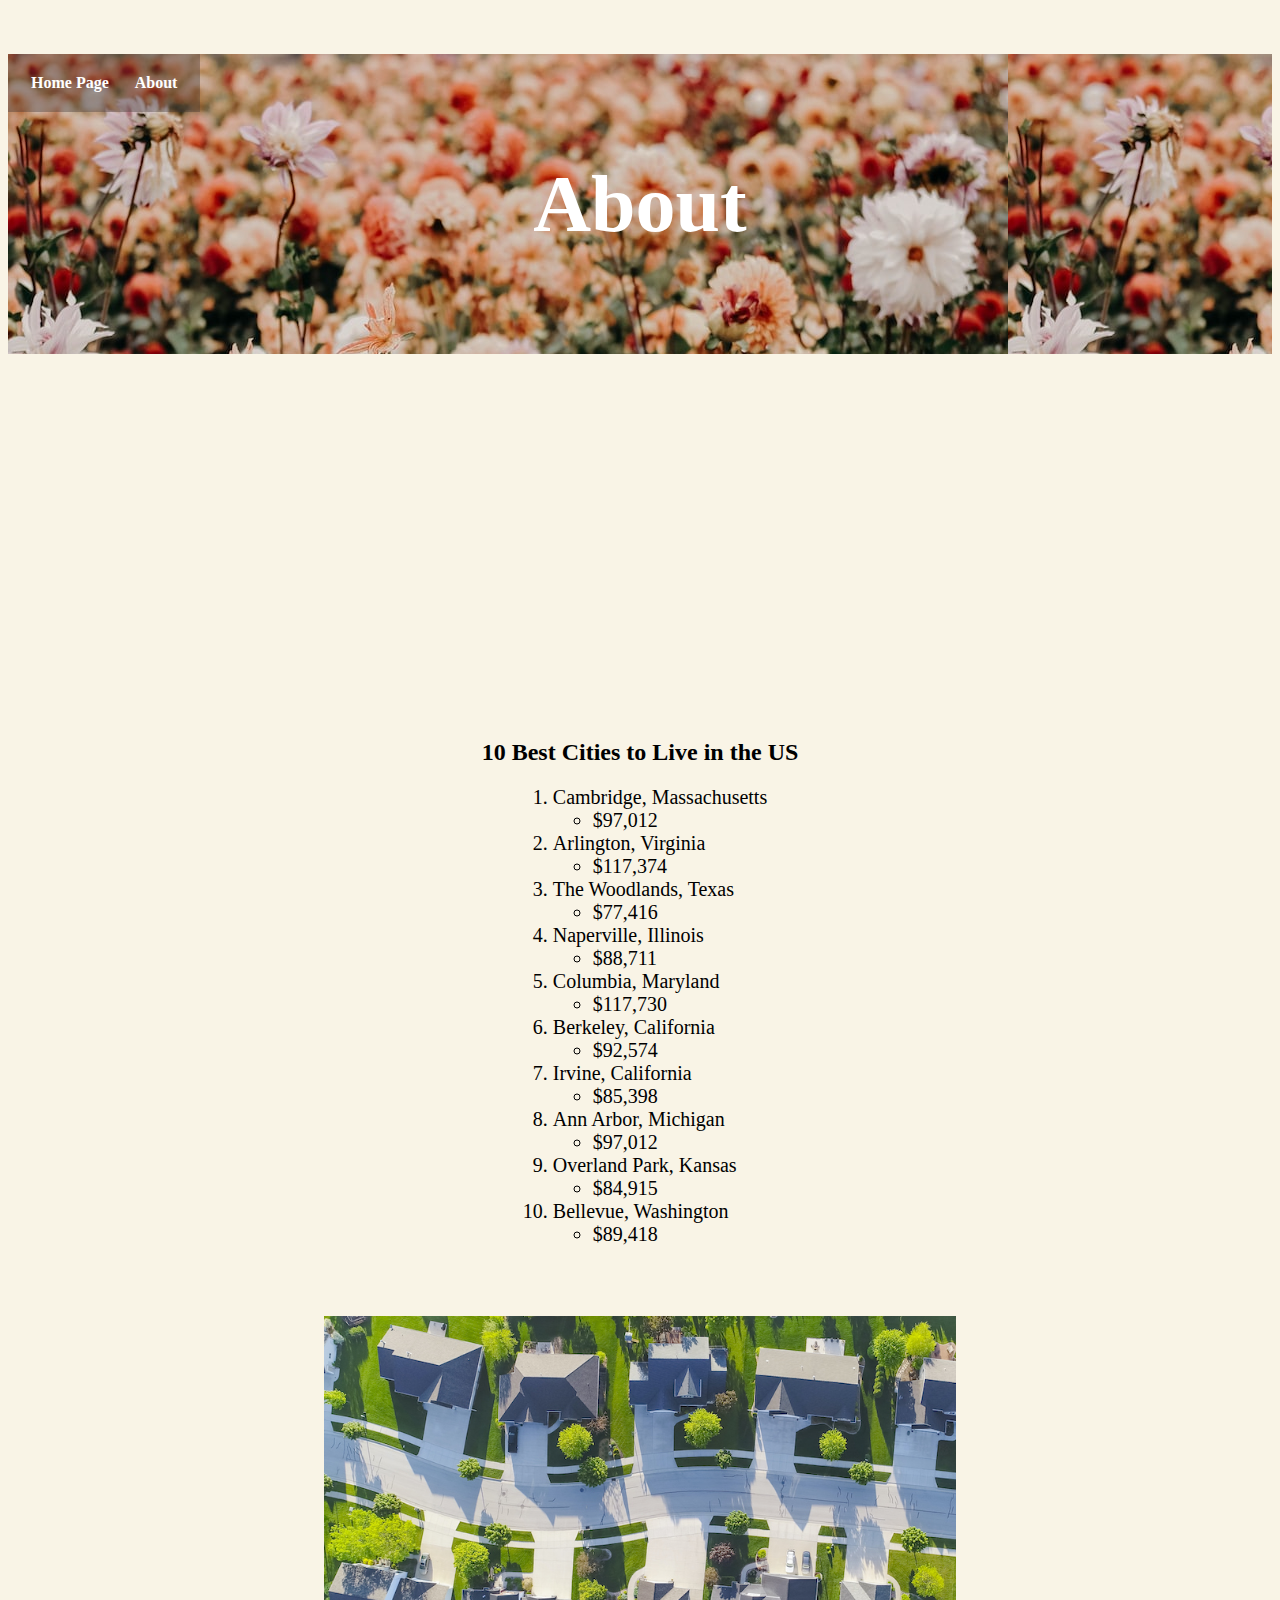
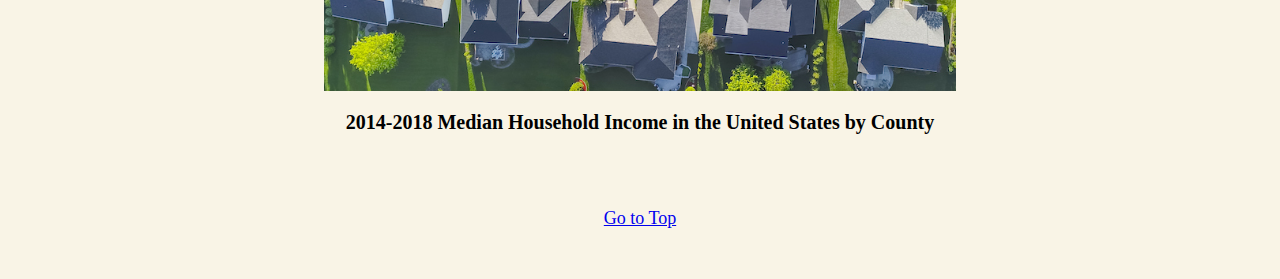
<file: about.html>
<!DOCTYPE html>
<html lang="en">
<head>
    <meta charset="UTF-8">
    <meta http-equiv="X-UA-Compatible" content="IE=edge">
    <meta name="viewport" content="width=device-width, initial-scale=1.0">
    <title>About</title>
    <link rel="stylesheet" typle="text/css" href="css/mystyles.css">
</head>
<body>

    <nav class="common">
        <a href="index.html">Home Page</a>
        <a href="#">About</a>
    </nav>
    <div class="common header">
        <h1>About</h1>
    </div>
    
    <div class="video">
        <iframe width="560" height="315" src="https://www.youtube.com/embed/RnnQpbrS0zM?autoplay=1&mute=1" title="YouTube video player" frameborder="0" allow="accelerometer; autoplay; clipboard-write; encrypted-media; gyroscope; picture-in-picture; web-share" allowfullscreen></iframe>
    </div>

    <div 
    class="post-title"><h2>10 Best Cities to Live in the US</h2></div>
                        <div class="cities">
                            <ol>
                                <li>Cambridge, Massachusetts</li>
                                <ul>
                                    <li>$97,012</li>
                                </ul>
                                <li>Arlington, Virginia</li>
                                <ul>
                                    <li>$117,374</li>
                                </ul>
                                <li>The Woodlands, Texas</li>
                                <ul>
                                    <li>$77,416</li>
                                </ul>
                                <li>Naperville, Illinois</li>
                                <ul>
                                    <li>$88,711</li>
                                </ul>
                                <li>Columbia, Maryland</li>
                                <ul>
                                    <li>$117,730</li>
                                </ul>
                                <li>Berkeley, California</li>
                                <ul>
                                    <li>$92,574</li>
                                </ul>
                                <li>Irvine, California</li>
                                <ul>
                                    <li>$85,398</li>
                                </ul>
                                <li>Ann Arbor, Michigan</li>
                                <ul>
                                    <li>$97,012</li>
                                </ul>
                                <li>Overland Park, Kansas</li>
                                <ul>
                                    <li>$84,915</li>
                                </ul>
                                <li>Bellevue, Washington</li>
                                <ul>
                                    <li>$89,418</li>
                                </ul>
                            </ol>
                        </div>
    <div class="image">
        <img src="./assets/img/neighborhood.jpeg" alt="Neighborhood">
    </div>
    
    <div class="paragraph"><p>2014-2018 Median Household Income in the United States by County</p></div>
    <div class='tableauPlaceholder' id='viz1682395598405'>
        <noscript>
        <a href='https:&#47;&#47;www.census.gov&#47;library&#47;visualizations&#47;interactive&#47;2014-2018-median-household-income-by-county.html'>
            <img alt='2018 Income ' 
            src='https:&#47;&#47;public.tableau.com&#47;static&#47;images&#47;18&#47;18_5yr_Income&#47;2018Income&#47;1_rss.png' 
            style='border: none' /></a></noscript><object 
            class='tableauViz'  
            style='display:none;'>
            <param name='host_url' 
            value='https%3A%2F%2Fpublic.tableau.com%2F' /> 
            <param name='embed_code_version' value='3' /> 
            <param name='site_root' value='' />
            <param name='name' value='18_5yr_Income&#47;2018Income' />
            <param name='tabs' value='no' />
            <param name='toolbar' value='yes' />
            <param name='static_image' 
            value='https:&#47;&#47;public.tableau.com&#47;static&#47;images&#47;18&#47;18_5yr_Income&#47;2018Income&#47;1.png' /> 
            <param name='animate_transition' value='yes' />
            <param name='display_static_image' value='yes' />
            <param name='display_spinner' value='yes' />
            <param name='display_overlay' value='yes' />
            <param name='display_count' value='yes' />
            <param name='language' value='en-US' /></object></div>              
             <script type='text/javascript'>                    
             var divElement = document.getElementById('viz1682395598405');                    
             var vizElement = divElement.getElementsByTagName('object')[0];   
                              if ( divElement.offsetWidth > 800 ) 
                              { vizElement.style.width='1000px';vizElement.style.height='827px';} 
                              else if ( divElement.offsetWidth > 500 ) 
                              { vizElement.style.width='1000px';vizElement.style.height='827px';} 
                              else { vizElement.style.width='100%';vizElement.style.height='1077px';}                     
                              var scriptElement = document.createElement('script');                   
                              scriptElement.src = 'https://public.tableau.com/javascripts/api/viz_v1.js';                    
                              vizElement.parentNode.insertBefore(scriptElement, vizElement);                
                              </script>    
                              <br>
    <br>
    <br>
    <div class="top"><a href="#top">Go to Top</a>
    </div> 
</body>
</html>
</file>
<file: css/mystyles.css>
ul{
    font-size: 20px;
    display: inline-block;
    text-align: left;
}
ol{
    font-size: 20px;
    margin-bottom: 70px;
    margin-top: 0;
    display: inline-block;
  text-align: left;
}
.common{
    font-family:Georgia, 'Times New Roman', Times, serif;
    text-align: center;
    color:white
}

.header{
    height: 300px;
    background-image: url(../assets/img/floral.jpeg);
    color: rgb(255, 255, 255);
    text-align:center;
    line-height: 300px;
    font-size: 40px;
    margin-top: 0;

}

nav{
    padding: 10px;
    overflow:hidden;
    position:absolute;
    background-color: rgba(68, 55, 53, 0.4);
}

nav a{
    float:left;
    color: white;
    padding: 10px 13px;
    font-size: 16px;
    font-weight: bolder;
    text-decoration:none;
}

nav a:hover{
    background-color: rgba(240, 248, 255, 0.336);
    
}
body{
    background-color: rgb(249, 244, 230);
    font-family: Cambria, Cochin, Georgia, Times, 'Times New Roman', serif;
    text-align: center;
}
.post-title{
    color: black;
    font-family: Georgia, 'Times New Roman', Times, serif;
    font-weight: bold;
    position:relative;
    text-align: center;
    margin-bottom: 0;
}
.paragraph{
    text-align: center;
    font-family: Georgia, 'Times New Roman', Times, serif;
    font-size: 20px;
    font-weight: bold;
}
.cities{
    text-align: center;
    
}
.video{
    width: 560px;
    height: 315px;
    position:relative;
    top: 0; left: 0;
    margin: auto;
    margin-top: 20px;
    margin-bottom: 50px;
}
.tableauPlaceholder{
    width: 560px;
    height: 315px;
    position:fixed;
    top: 0; left: 30;
    margin: auto;
}

.footer{
    height: 25px;
    background-color: rgb(203, 219, 233);
    color: white;
    position:fixed;
    bottom: 0px;
    right: 5px;
    left: 5px;
    line-height: 25px;
}
img{
    display: block;
    margin-left: auto;
    margin-right: auto;
    width: 50%;
}
.top{
    font-family: Georgia, 'Times New Roman', Times, serif;
    font-size: large;
    margin-bottom: 50px;
}
</file>
